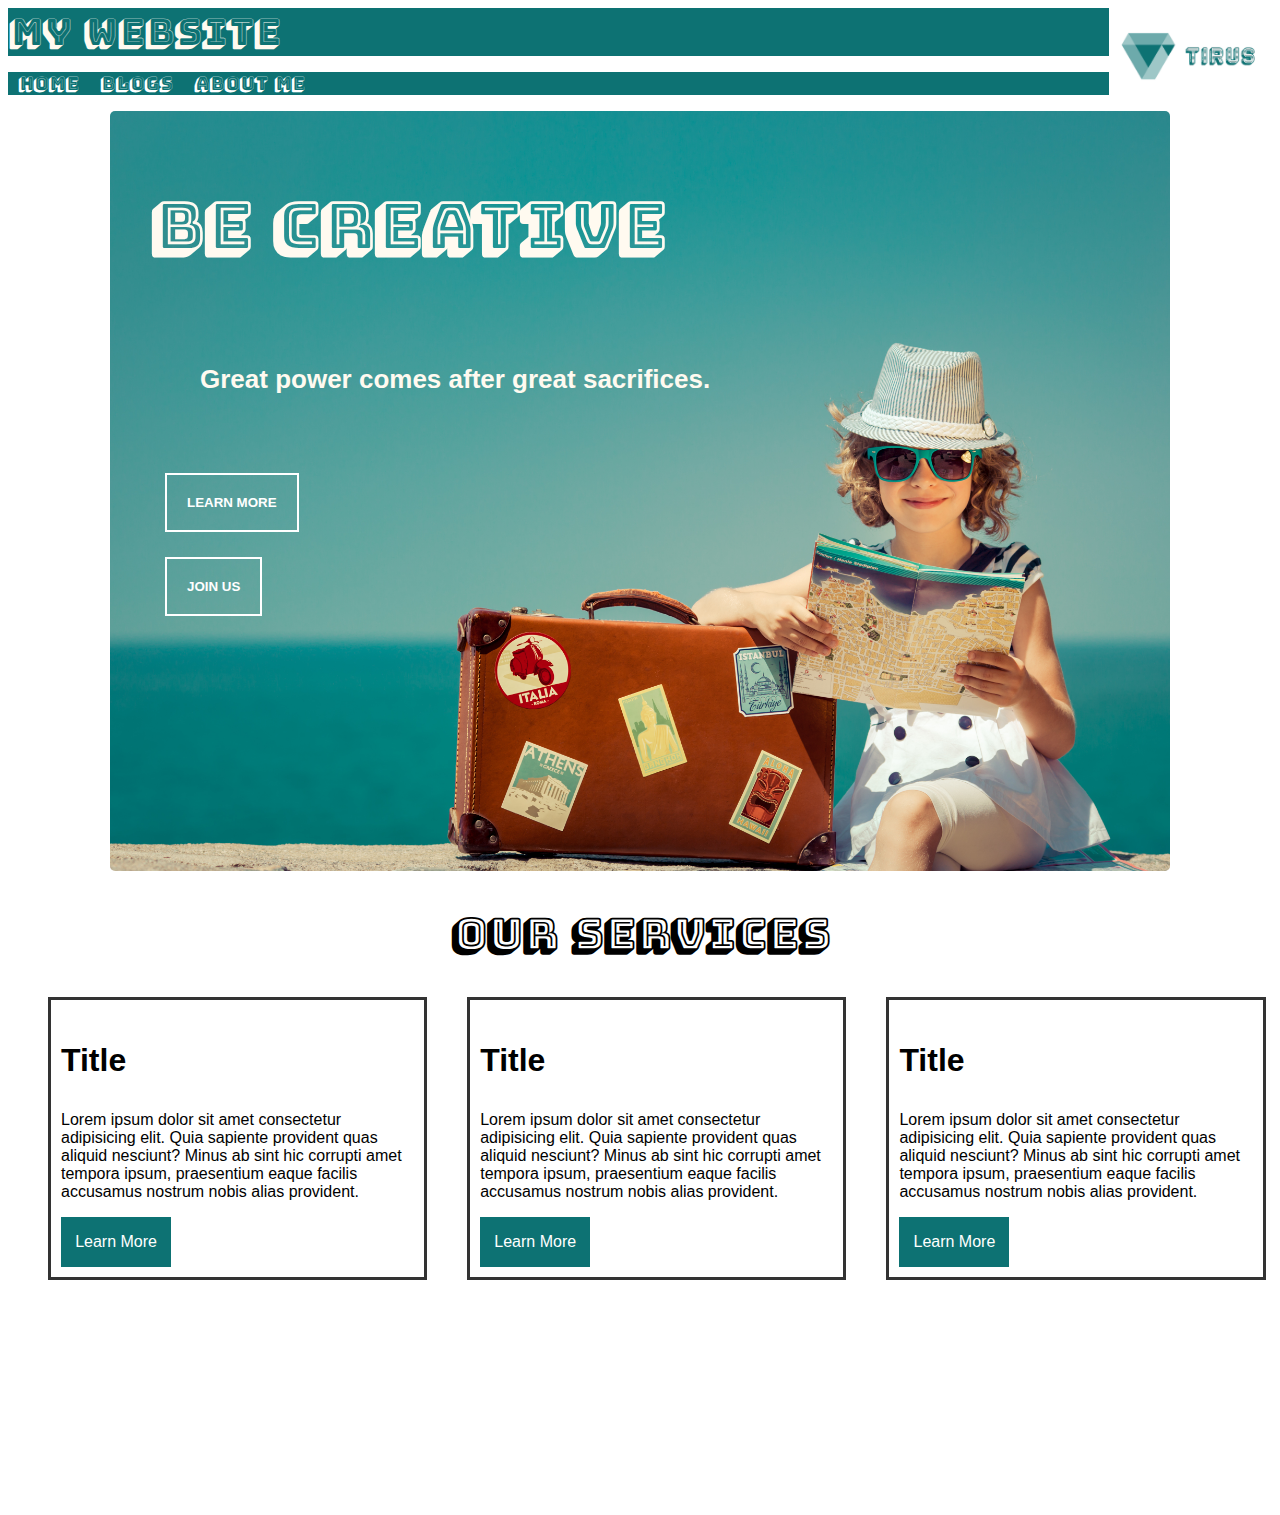
<file: index.html>
<!DOCTYPE html>
<html lang="en">
<head>
    <link rel="preconnect" href="https://fonts.googleapis.com">
    <link rel="preconnect" href="https://fonts.gstatic.com" crossorigin>
    <link href="https://fonts.googleapis.com/css2?family=Bungee+Shade&display=swap" rel="stylesheet">

    <link rel="stylesheet" href="sass/index.css">
    <meta charset="UTF-8">
    <meta http-equiv="X-UA-Compatible" content="IE=edge">
    <meta name="viewport" content="width=device-width, initial-scale=1.0">
    <Title>My Website</Title>

</head>
<body style="margin-bottom: 500px;">
    <header>
        
        <div id="main-header">My Website
            <img style="height: 100px; float: right;" src="images/Main Logo 3.png" alt="Logo">
        </div>

    <nav id="navbar">
        <div class="container">
            <ul>
                <li><a href="#">HOME </a></li>
                <li><a href="blogs.html">BLOGS </a></li>
                <li><a href="about.html">ABOUT ME</a></li>
            </ul>
        </div>
    </nav>

    <section id="showcase">
    <div  class="container">
        <h1 style="font-size: 64px;">BE CREATIVE</h1>
        <P id="showcase-p"><strong>Great power comes after great sacrifices.</strong></P>
    </div>

    <button class="section-button">LEARN MORE</button>
    <button class="section-button">JOIN US</button>


</section>
</header>

<h2 style="font-family: 'Bungee Shade', cursive; font-size: 42px;">Our Services</h2>

<div class="block">
    <h3>Title</h3>
    <p class="service-p">Lorem ipsum dolor sit amet consectetur adipisicing elit. Quia sapiente provident quas aliquid nesciunt? Minus ab sint hic corrupti amet tempora ipsum, praesentium eaque facilis accusamus nostrum nobis alias provident.</p>
    <button class="button"><a href="#">Learn More</a></button>
</div>
<div class="block">
    <h3>Title</h3>
    <p class="service-p">Lorem ipsum dolor sit amet consectetur adipisicing elit. Quia sapiente provident quas aliquid nesciunt? Minus ab sint hic corrupti amet tempora ipsum, praesentium eaque facilis accusamus nostrum nobis alias provident.</p>
    <button class="button"><a href="#">Learn More</a></button>
</div>
<div class="block">
    <h3>Title</h3>
    <p class="service-p">Lorem ipsum dolor sit amet consectetur adipisicing elit. Quia sapiente provident quas aliquid nesciunt? Minus ab sint hic corrupti amet tempora ipsum, praesentium eaque facilis accusamus nostrum nobis alias provident.</p>
    <button class="button"><a href="#">Learn More</a></button>
</div>

<br>

<!-- <footer id="main-footer">
    <p>Copyright &copy; 2021 Be Creative</p>
</footer> -->

</body>
</html>
</file>
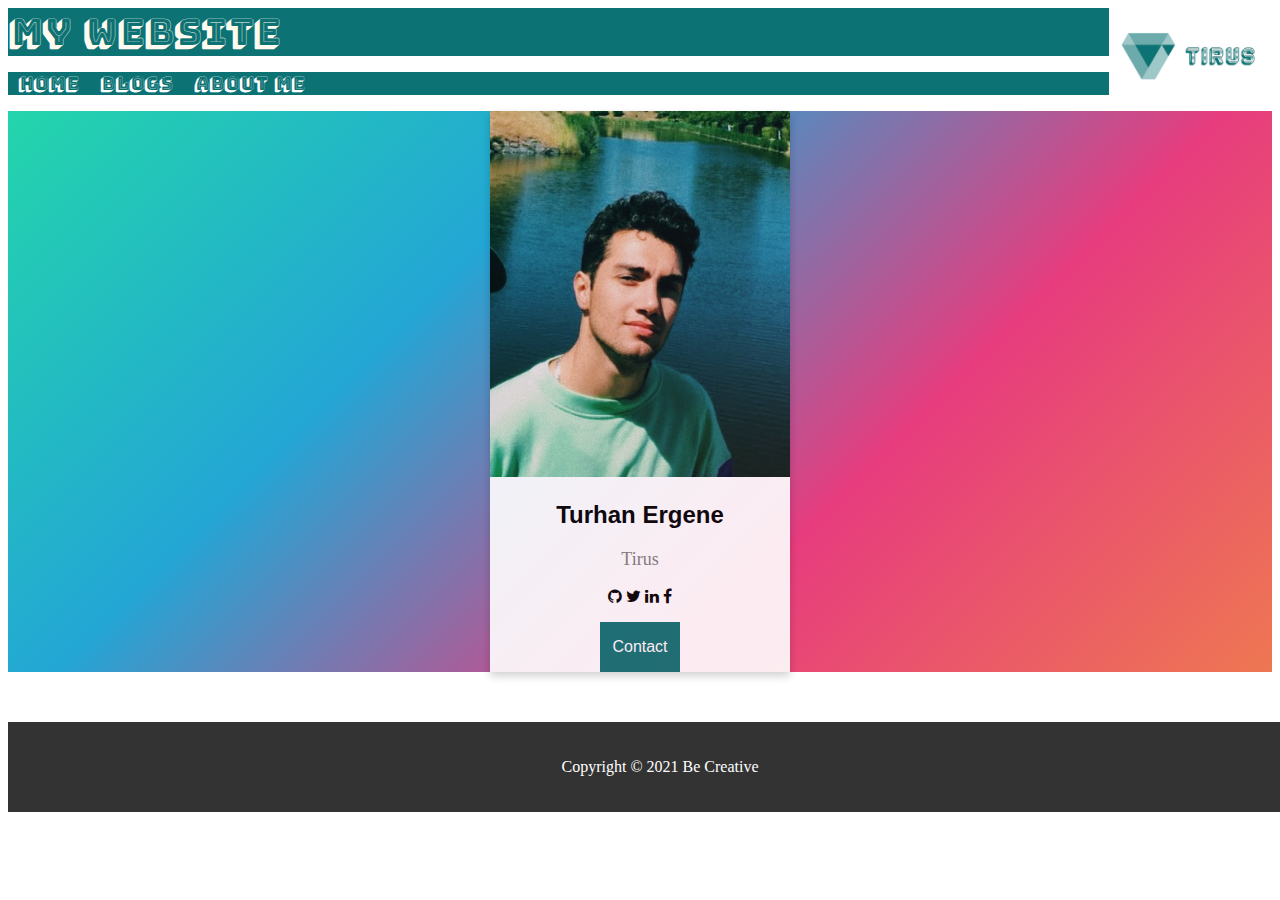
<file: about.html>
<!DOCTYPE html>
<html lang="en">
<head>
    <link rel="preconnect" href="https://fonts.googleapis.com">
    <link rel="preconnect" href="https://fonts.gstatic.com" crossorigin>
    <link href="https://fonts.googleapis.com/css2?family=Bungee+Shade&display=swap" rel="stylesheet">

    <link rel="stylesheet" href="https://cdnjs.cloudflare.com/ajax/libs/font-awesome/4.7.0/css/font-awesome.min.css"> 
    <link rel="stylesheet" href="sass/index.css">
    <meta charset="UTF-8">
    <meta http-equiv="X-UA-Compatible" content="IE=edge">
    <meta name="viewport" content="width=device-width, initial-scale=1.0">
    <title>ABOUT</title>
</head>
<body>
    <header>
        
        <div id="main-header">My Website
            <img style="height: 100px; float: right;" src="images/Main Logo 3.png" alt="Logo">
        </div>

    <nav id="navbar">
        <div class="container">
            <ul>
                <li><a href="index.html">HOME </a></li>
                <li><a href="blogs.html">BLOGS </a></li>
                <li><a href="#">ABOUT ME</a></li>
            </ul>
        </div>
    </nav>
</header>
    <div class="about-card">
    <div class="card">
  <img src="images/CVpic.jpg" alt="Turhan" style="width:300px">
    <h2>Turhan Ergene</h2>
    <p class="title">Tirus</p>
    <a href="https://github.com/TurhanErgene"><i class="fa fa-github"></i></a>
    <a href="#"><i class="fa fa-twitter"></i></a>
    <a href="#"><i class="fa fa-linkedin"></i></a>
    <a href="#"><i class="fa fa-facebook"></i></a>
    <p><button class="button__btn__contact">Contact</button></p>
</div> 
</div>
    <footer class="main-footer">
        <div class="main-footer__about">
        <p>Copyright &copy; 2021 Be Creative</p>
    </div>
    </footer>
</body>
</html>
</file>
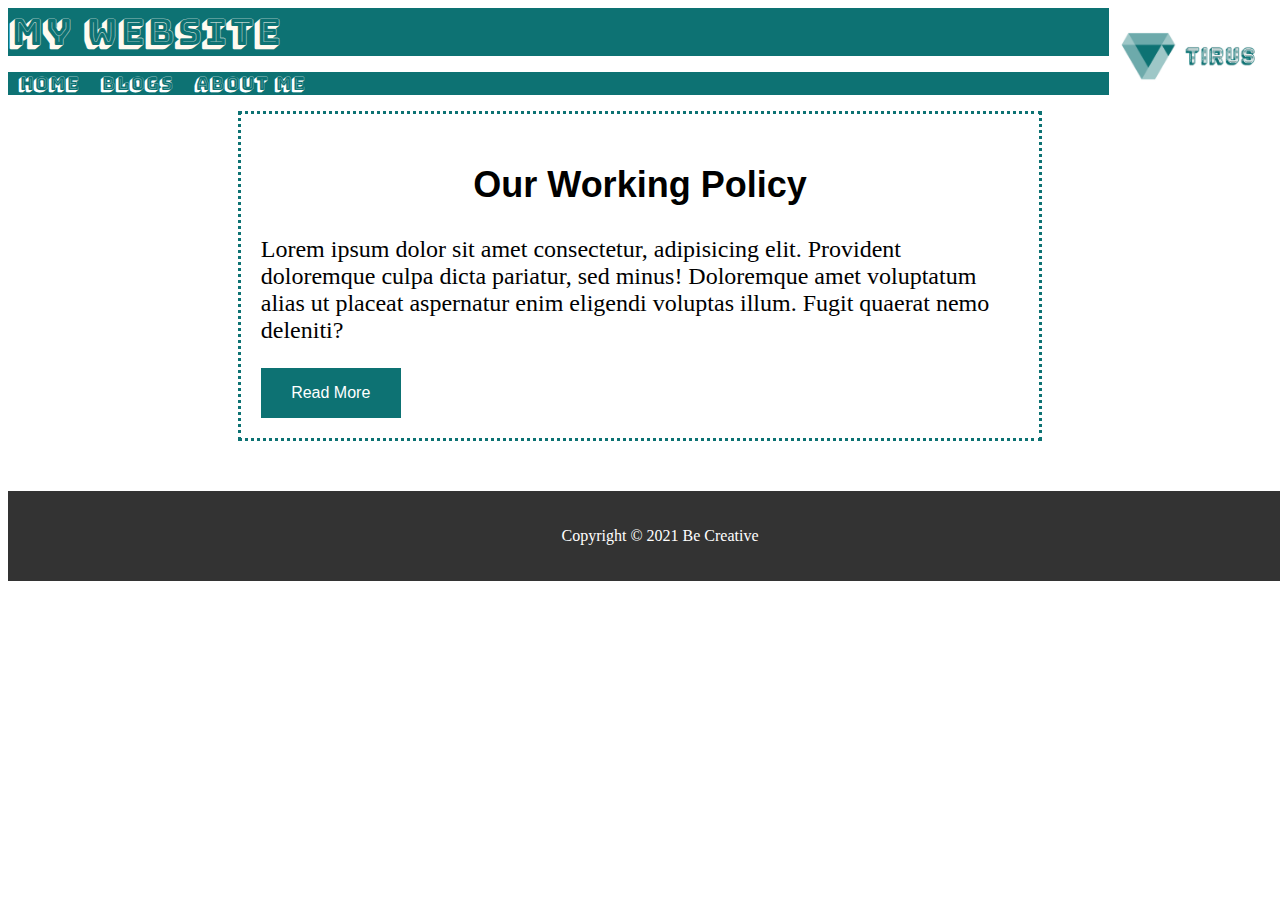
<file: blogs.html>
<!DOCTYPE html>
<html lang="en">
<head>
    <link rel="preconnect" href="https://fonts.googleapis.com">
    <link rel="preconnect" href="https://fonts.gstatic.com" crossorigin>
    <link href="https://fonts.googleapis.com/css2?family=Bungee+Shade&display=swap" rel="stylesheet">

    <link rel="stylesheet" href="sass/index.css">
    <meta charset="UTF-8">
    <meta http-equiv="X-UA-Compatible" content="IE=edge">
    <meta name="viewport" content="width=device-width, initial-scale=1.0">
    <title>BLOGS</title>
</head>

<body>
    <header>
        
        <div id="main-header">My Website
            <img style="height: 100px; float: right;" src="images/Main Logo 3.png" alt="Logo">
        </div>

    <nav id="navbar">
        <div class="container">
            <ul>
                <li><a href="index.html">HOME </a></li>
                <li><a href="#">BLOGS </a></li>
                <li><a href="about.html">ABOUT ME</a></li>
            </ul>
        </div>
    </nav>
</header>

    <div class ="box-1">
        <h2>Our Working Policy</h2>
        <p>Lorem ipsum dolor sit amet consectetur, adipisicing elit. 
            Provident doloremque culpa dicta pariatur, 
            sed minus! Doloremque amet voluptatum alias ut placeat aspernatur enim eligendi voluptas illum. 
            Fugit quaerat nemo deleniti?</p>
            <button class="button">Read More</button>
        </div>
    
        <footer class="main-footer">
            <p>Copyright &copy; 2021 Be Creative</p>
        </footer>
</body>
</html>
</file>
<file: sass/index.css>
#showcase-p {
  color: floralwhite;
  font-size: 26px;
  padding: 50px;
  line-height: 36px;
  font-family: Noto Sans, sans-serif;
}

#main-header {
  font-size: 36px;
  background-color: #0D7273;
  color: floralwhite;
  font-family: "Bungee Shade", cursive;
}

#navbar {
  background-color: #0D7273;
  color: #fff;
  font-family: "Bungee Shade", cursive;
}

.service-p {
  color: black;
  font-family: Noto Sans, sans-serif;
}

h2 {
  text-align: center;
  font-family: Noto Sans, sans-serif;
}

.main-footer {
  background: #333;
  color: #fff;
  text-align: center;
  bottom: 0px;
  position: relative;
  height: 50px;
  margin-top: 50px;
  padding: 20px;
  width: 100%;
}
.main-footer__about {
  background: #333;
  color: #fff;
  text-align: center;
  position: relative;
}

.block {
  height: auto;
  float: left;
  width: 30%;
  border: 3px solid #333;
  padding: 10px;
  box-sizing: border-box;
  margin-left: 40px;
  display: block;
}

@-webkit-keyframes example {
  from {
    background-color: white;
  }
  to {
    background-color: #0D7273;
  }
}

@keyframes example {
  from {
    background-color: white;
  }
  to {
    background-color: #0D7273;
  }
}
.block h3 {
  font-family: Noto Sans, sans-serif;
  font-size: 32px;
}

.section-button {
  border: 2px solid #fff;
  color: #fff;
  font-weight: bold;
  display: block;
  padding: 20px;
  margin-bottom: 25px;
  margin-left: 25px;
  background-color: transparent;
}

.section-button:hover {
  opacity: unset;
  background-color: whitesmoke;
  color: #333;
}

.button {
  background-color: #0D7273;
  /* Green */
  border: none;
  color: white;
  padding: 1em 4%;
  text-align: center;
  text-decoration: none;
  display: inline-block;
  font-size: 16px;
}
.button__btn__contact {
  background-color: #0D7273;
  border: none;
  color: white;
  padding: 1em 4%;
  text-align: center;
  text-decoration: none;
  display: inline-block;
  font-size: 16px;
  -webkit-animation-name: example;
          animation-name: example;
  -webkit-animation-duration: 4s;
          animation-duration: 4s;
  -webkit-animation-iteration-count: infinite;
          animation-iteration-count: infinite;
}
.button__btn__contact:hover {
  background-color: #0D7273;
  border: none;
  color: white;
  padding: 1em 4%;
  text-align: center;
  text-decoration: none;
  display: inline-block;
  font-size: 16px;
  -webkit-animation: none;
          animation: none;
}

.button:hover {
  background: mediumturquoise;
}

.container {
  margin: 10px;
}

.box-1 {
  border: 3px dotted #0D7273;
  padding: 20px;
  margin: auto;
  width: 60%;
  font-size: 24px;
}

#navbar ul {
  padding: 0;
  list-style: none;
}

#navbar li {
  display: inline;
  /* makes the navbar side by side */
}

#navbar a {
  color: #fff;
  text-decoration: none;
  font-size: 18px;
  padding-right: 15px;
}

h1 {
  font-size: 32px;
  color: floralwhite;
  font-family: "Bungee Shade", cursive;
}

#showcase {
  margin: auto;
  padding: 30px;
  background-image: url(../images/backgroundPic.jpeg);
  border-radius: 5px;
  background-position: center;
  background-repeat: no-repeat;
  background-size: cover;
  width: 1000px;
  height: 700px;
}

.card {
  /* shadow box */
  box-shadow: 0 4px 8px 0 rgba(0, 0, 0, 0.2);
  max-width: 300px;
  margin: auto;
  text-align: center;
  background-color: white;
  opacity: 90%;
}

.about-card {
  background: linear-gradient(-45deg, #EE7752, #E73C7E, #23A6D5, #23D5AB);
  padding: 0px;
  margin: auto;
  width: 100%;
  position: relative;
  -webkit-animation-name: change;
          animation-name: change;
  -webkit-animation-duration: 10s;
          animation-duration: 10s;
  -webkit-animation-iteration-count: infinite;
          animation-iteration-count: infinite;
  -webkit-animation: ease-in-out;
          animation: ease-in-out;
}

.title {
  color: grey;
  font-size: 18px;
}

a, a:visited {
  color: inherit;
  text-decoration: none;
}

@-webkit-keyframes change {
  0% {
    background-position: 0 50%;
  }
  50% {
    background-position: 100% 50%;
  }
  100% {
    background-position: 0 50%;
  }
}

@keyframes change {
  0% {
    background-position: 0 50%;
  }
  50% {
    background-position: 100% 50%;
  }
  100% {
    background-position: 0 50%;
  }
}/*# sourceMappingURL=index.css.map */
</file>
